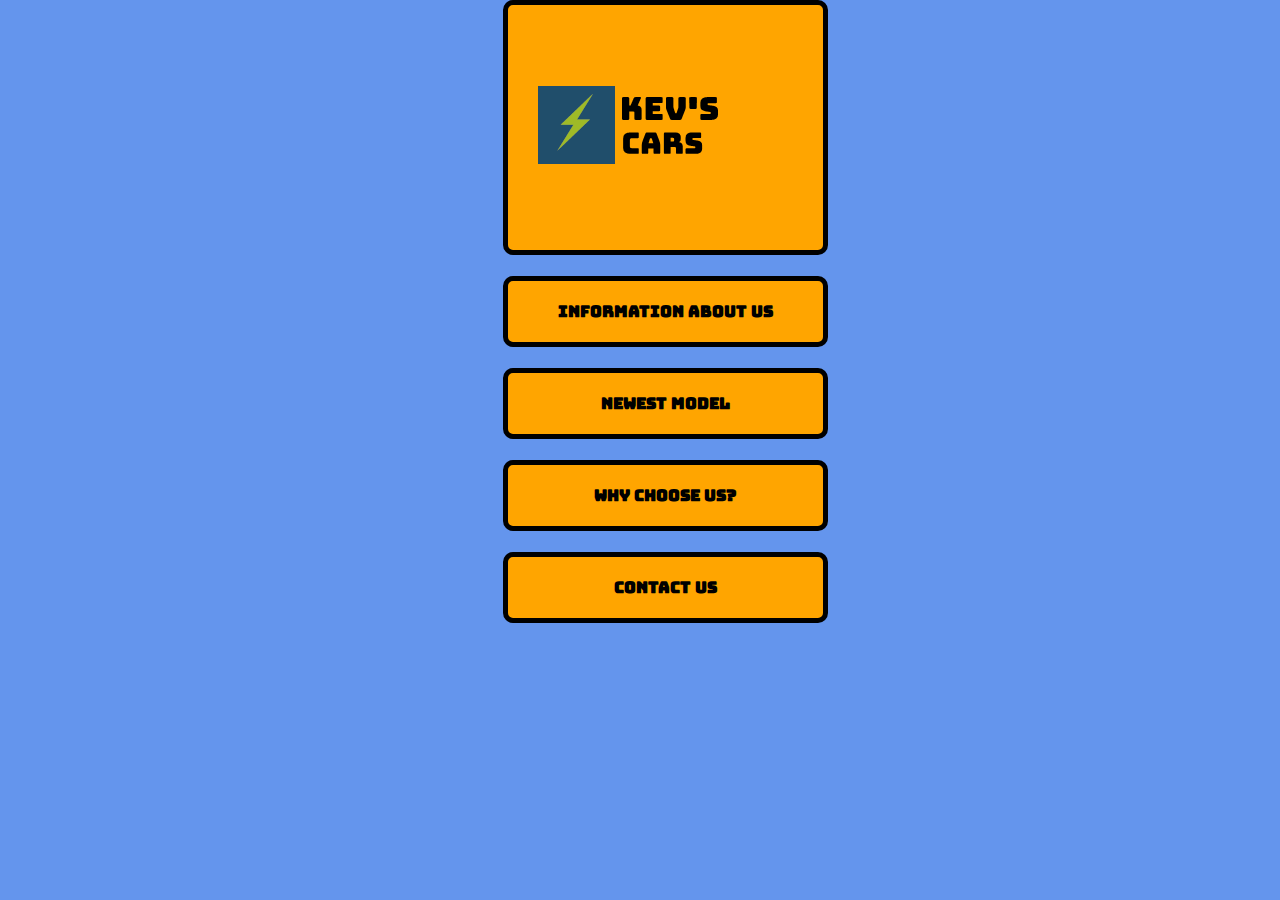
<file: index.html>
<!DOCTYPE html>
<html>
	<head>
		<title>Kev's Cars</title>
		<link rel="stylesheet" href="style.css">
		<link href="https://fonts.googleapis.com/css?family=Bungee|Montserrat" rel="stylesheet">
	</head>
	<body class="BlueColor">
		<div class="center">
			<a href="InformationAboutUs.html">
			<section class="OrangeColor Pi">
			<img src="KevsCarsLogo.png" alt="KevLogo">
			</section><br>
			</a>

			<section class="Pi OrangeColor TextCenter">
				<a href="InformationAboutUs.html">Information About Us</a>
			</section><br>

			<section class="Pi OrangeColor TextCenter">
				<a href="NewModel.html">Newest Model</a>
			</section><br>

			<section class="Pi OrangeColor TextCenter">
				<a href="WhyChooseUs.html">Why Choose us?</a>
			</section><br>

			<section class="Pi OrangeColor TextCenter">
				<a href="ContactUs.html">Contact Us</a>
			</section>
		</div>
	</body>
</html>
</file>
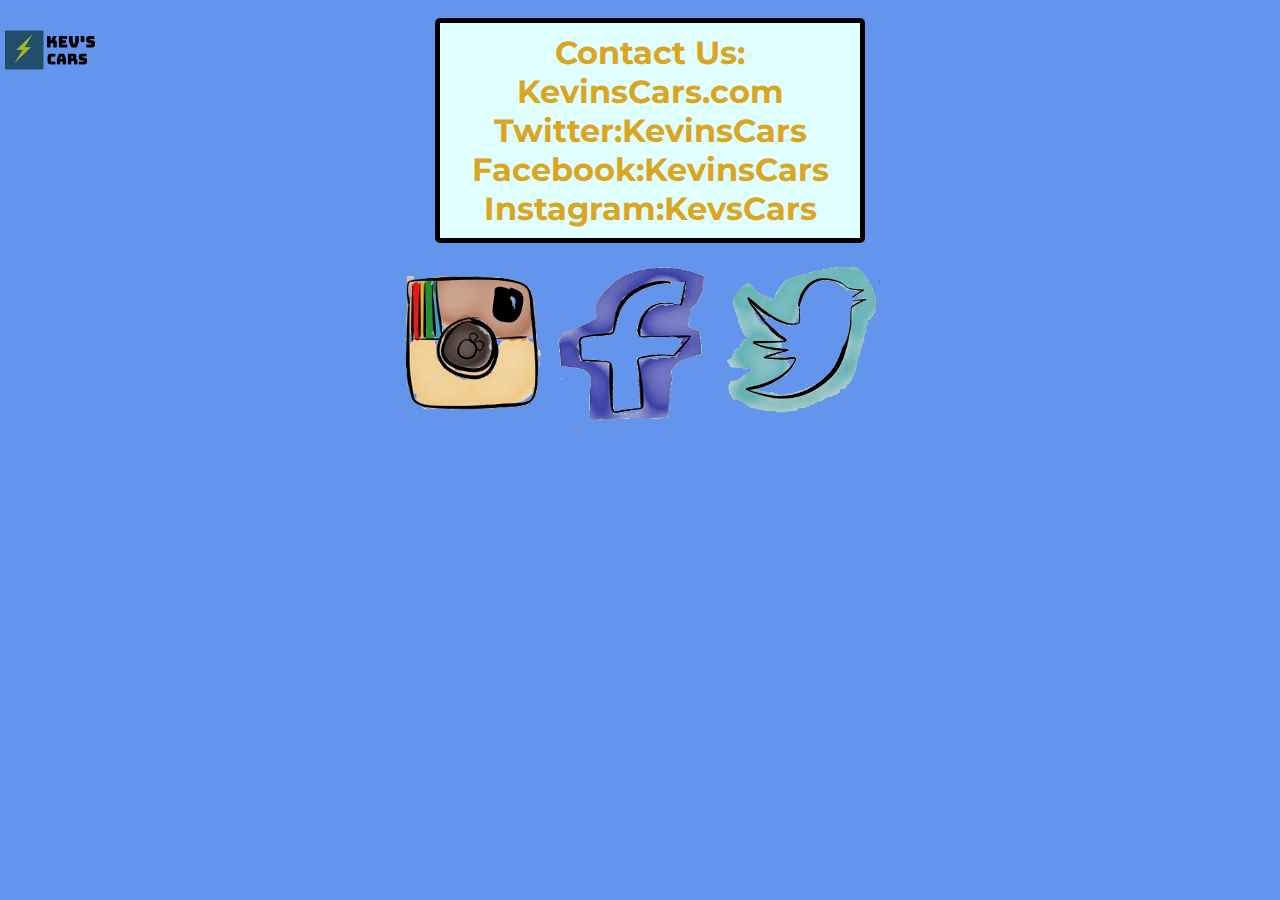
<file: ContactUs.html>
<!DOCTYPE html>
<html>
	<head>
		<title>Kev's Cars</title>
		<link rel="stylesheet" href="style.css">
		<link href="https://fonts.googleapis.com/css?family=Bungee|Montserrat" rel="stylesheet">			
	</head>
	<body class="BlueColor">
		<div class="home">
			<a  href="index.html">
				<img class="homebutton" src="KevsCarsLogo.png" alt="KevLogo">
			</a>
		<h1 class="Pi2 LightBlueColor TextGold TextCenter center2">Contact Us: KevinsCars.com
		Twitter:KevinsCars
		Facebook:KevinsCars
		Instagram:KevsCars</h1>
		</div>
		<br><br>
		<div class="center3">
			<a href="https://www.instagram.com/?hl=en" target="_blank" >
				<img src="insta.png" height=160px width=160px alt="Instagram">
			</a>
			<a href="https://www.facebook.com/" target="_blank">
				<img src="face.png" height=160px width=160px alt="Facebook">
			</a>
			<a href="https://twitter.com/?lang=en" target="_blank">
				<img src="twitter.png" height=160px width=160px alt="Twitter"> 
			</a>
		</div>
	</body>
</html>
</file>
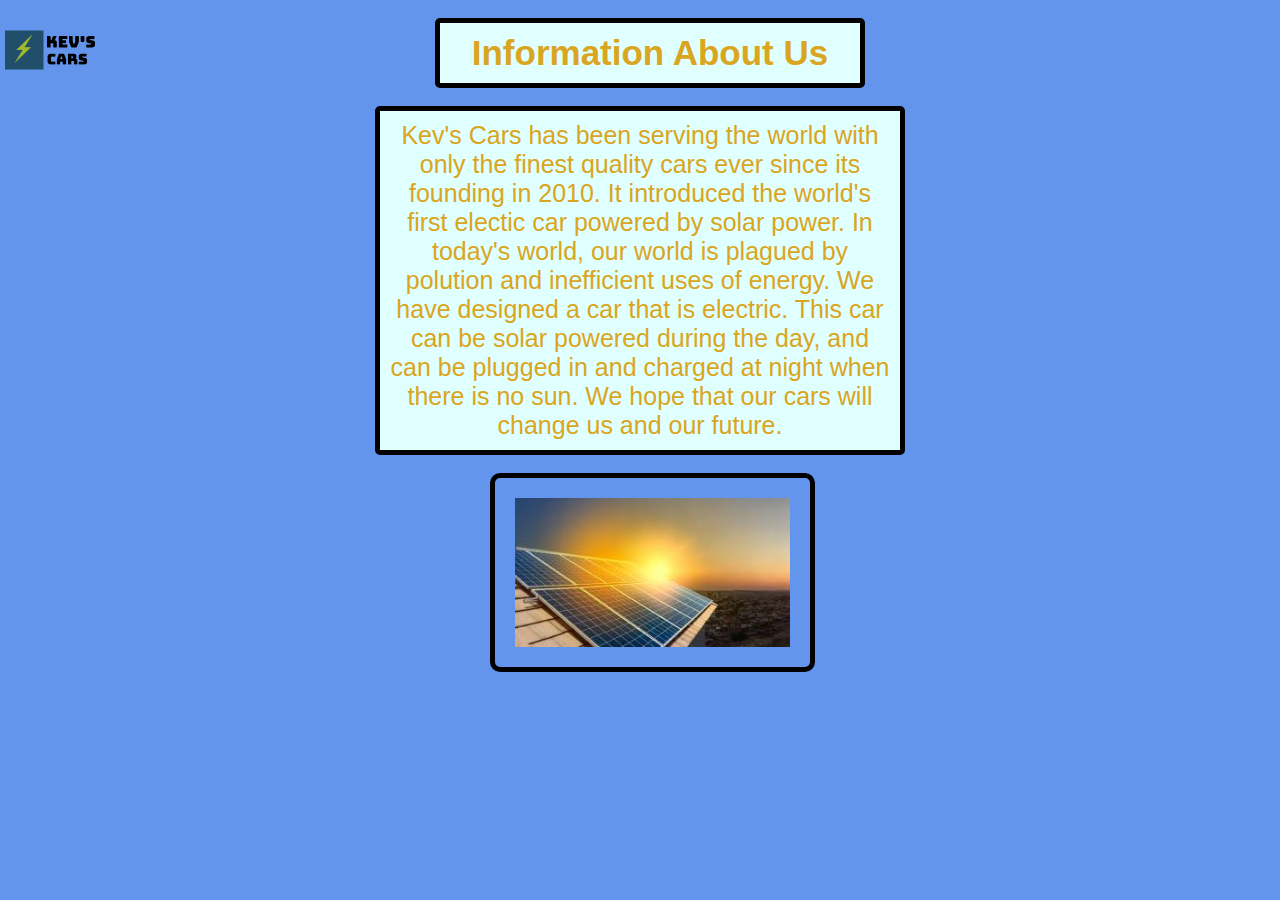
<file: InformationAboutUs.html>
<html>
	<head>
		<title>Information About Us</title>
		<link rel="stylesheet" href="style.css">	
	</head>
	<body class="BlueColor">
		<div class="home">
			<a  href="index.html">
				<img class="homebutton" src="KevsCarsLogo.png" alt="KevLogo">
			</a>
			<h1 class="Pi2 LightBlueColor TextGold TextCenter FontSize1 center2">Information About Us</h1>
			
		</div><br><br>
			<p class="TextCenter LightBlueColor TextGold FontSize2 center3 Pi2">Kev's Cars has been serving the world with only the finest quality cars ever since its founding in 2010. It introduced the world's first electic car powered by solar power. In today's world, our world is plagued by polution and inefficient uses of energy. We have designed a car that is electric. This car can be solar powered during the day, and can be plugged in and charged at night when there is no sun. We hope that our cars will change us and our future.</p>
			<section class="center4">
			<br>

			<img class="Pi" src="SolarPanel.jpeg" alt="SolarPanel">
			</section>
	</body>
</html>
</file>
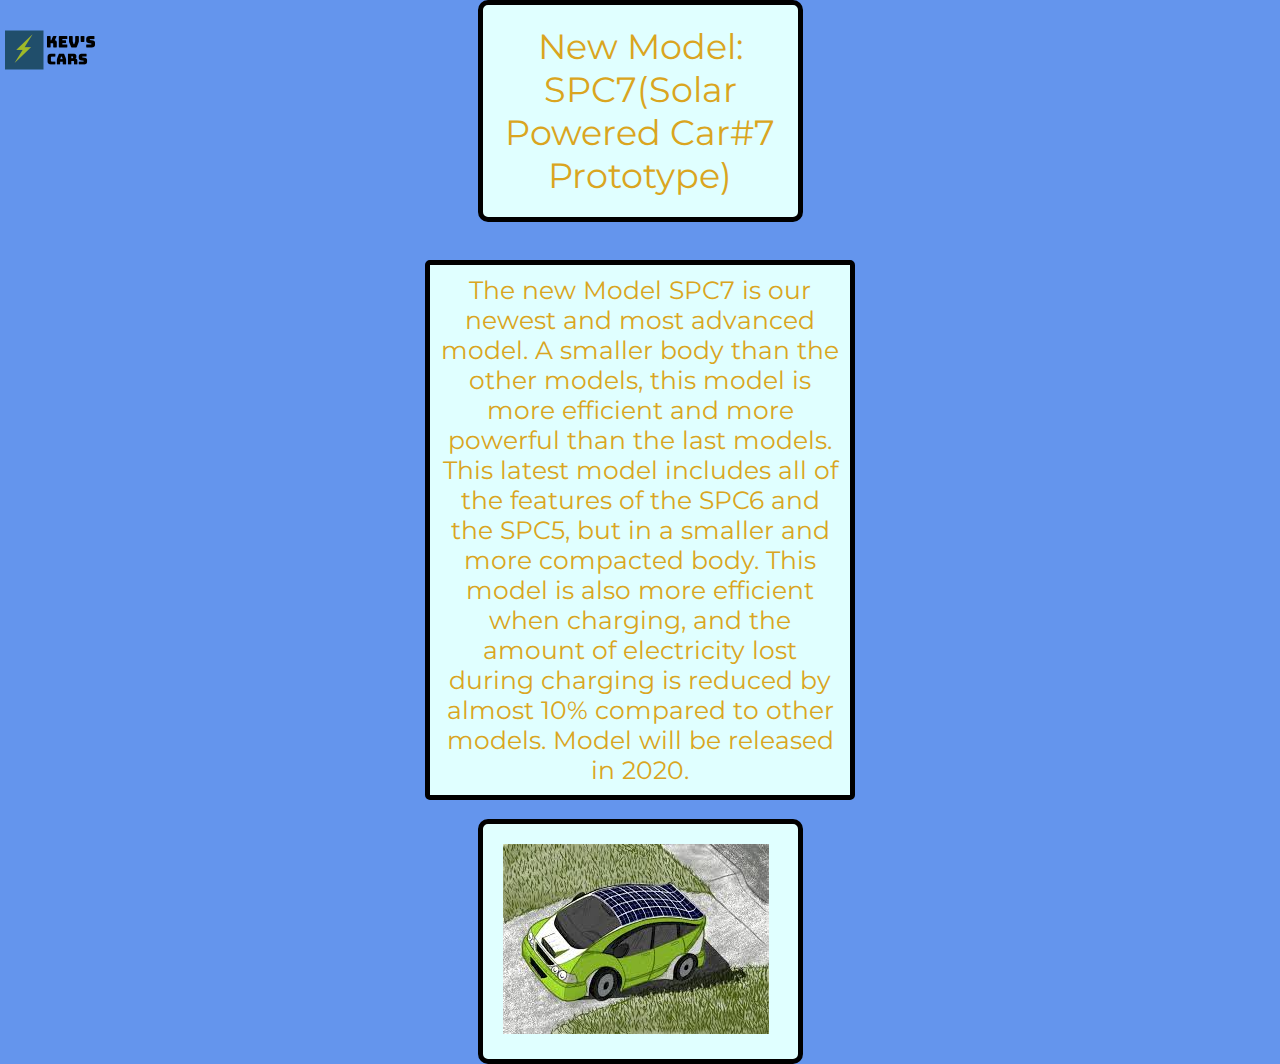
<file: NewModel.html>
<!DOCTYPE html>
<html>
	<head>
		<title>What's New for us?</title>
		<link rel="stylesheet" href="style.css">	
		<link href="https://fonts.googleapis.com/css?family=Bungee|Montserrat" rel="stylesheet">	
	</head>
	<body class="BlueColor">
			<div class="home">
			<a  href="index.html">
				<img class="homebutton" src="KevsCarsLogo.png" alt="KevLogo">
			</a>
			<div class="center1">
			<section class="Pi LightBlueColor TextGold FontSize1 TextCenter">New Model: SPC7(Solar Powered Car#7 Prototype)</section>
			</div>
		</div><br>
		
		<br>
		<p class="Pi2 TextCenter LightBlueColor center2 TextGold FontSize2">The new Model SPC7 is our newest and most advanced model. A smaller body than the other models, this model is more efficient and more powerful than the last models. This latest model includes all of the features of the SPC6 and the SPC5, but in a smaller and more compacted body. This model is also more efficient when charging, and the amount of electricity lost during charging is reduced by almost 10% compared to other models. Model will be released in 2020.</p>
		<br>
		<div class="Pi LightBlueColor center">
		<img src="SolarCar.jpeg" alt="SolarCar">
		</div>
	</body>
</html>
</file>
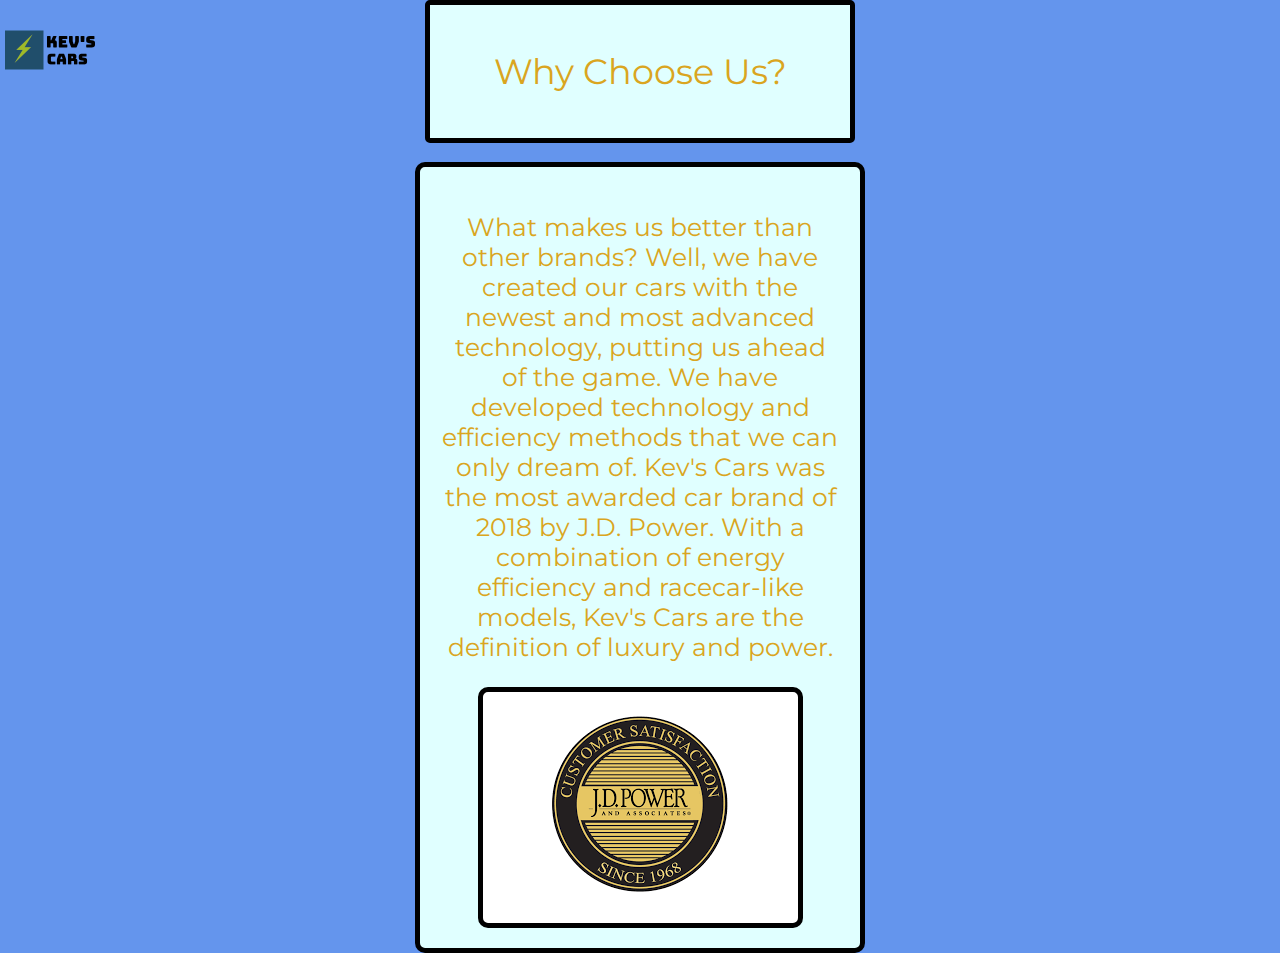
<file: WhyChooseUs.html>
<!DOCTYPE html>
<html>
	<head>
		<title>Why Choose Us?</title>
		<link rel="stylesheet" href="style.css">
		<link href="https://fonts.googleapis.com/css?family=Bungee|Montserrat" rel="stylesheet">		
	</head>
	<body class="BlueColor">
		<div class="home">
			<a  href="index.html">
				<img class="homebutton" src="KevsCarsLogo.png" alt="KevLogo">
			</a>
		<div class="Pi2 TextCenter LightBlueColor center2 TextGold FontSize1">
			<p>Why Choose Us?</p>
		</div>
		</div>
		<br>
		<div class="Pi TextCenter TextGold FontSize2 center2 LightBlueColor ">
			<p>What makes us better than other brands? Well, we have created our cars with the newest and most advanced technology, putting us ahead of the game. We have developed technology and efficiency methods that we can only dream of. Kev's Cars was the most awarded car brand of 2018 by J.D. Power. With a combination of energy efficiency and racecar-like models, Kev's Cars are the definition of luxury and power.</p>
			<div class="Pi center White">
			<a href="https://www.jdpower.com/cars/ratings" target="_blank">
				<img src="jdpower.png" alt= "JDPowerAward">
			</div>
			</a>
		</div>
	</body>
</html>
</file>
<file: style.css>
body {
	margin: 0;
	width: 100%;
	padding: 0;
	font-family: 'Montserrat', sans-serif;
}
a{
    text-decoration: none;
    color: black;
    font-weight: bold; 
}
.Pi {
	border: 5px solid black;
	padding: 20px;
	width: 275px;
	border-radius:10px; 
}
.Pi2{
	border: 5px solid black;
	padding: 10px;
	width: 400px;
	border-radius:5px;
}
.FontSize1{
	font-size: 35px;
}
.FontSize2{
	font-size: 25px;
}
.FontSize3{
	font-size: 20px;
}
.center1{
	margin:0 auto;
	width:325px;
}
.center {
  	margin: 0 auto;
  	width: 275px;
  	font-family: 'Bungee';
}
.center2{
	margin:0 auto;
	width:400px;
}
.center3{
	margin:0 auto;
	width:500px;
}
.center4{
	margin:0 auto;
	width:300px;
}

.TextCenter{
	text-align:center;
}
.BlueColor{
	background-color:cornflowerblue;
}
.LightBlueColor{
	background-color:lightcyan;
}
.OrangeColor{
	background-color: orange;
}

.TextGold{
	color:goldenrod;
}
.homebutton{
	float:left;
	width:100px;
	height:100px;
	
}
.home h1{
	position:relative;
	top:18px;
	left:10px;
}
.White{
	background-color:white;
}
</file>
